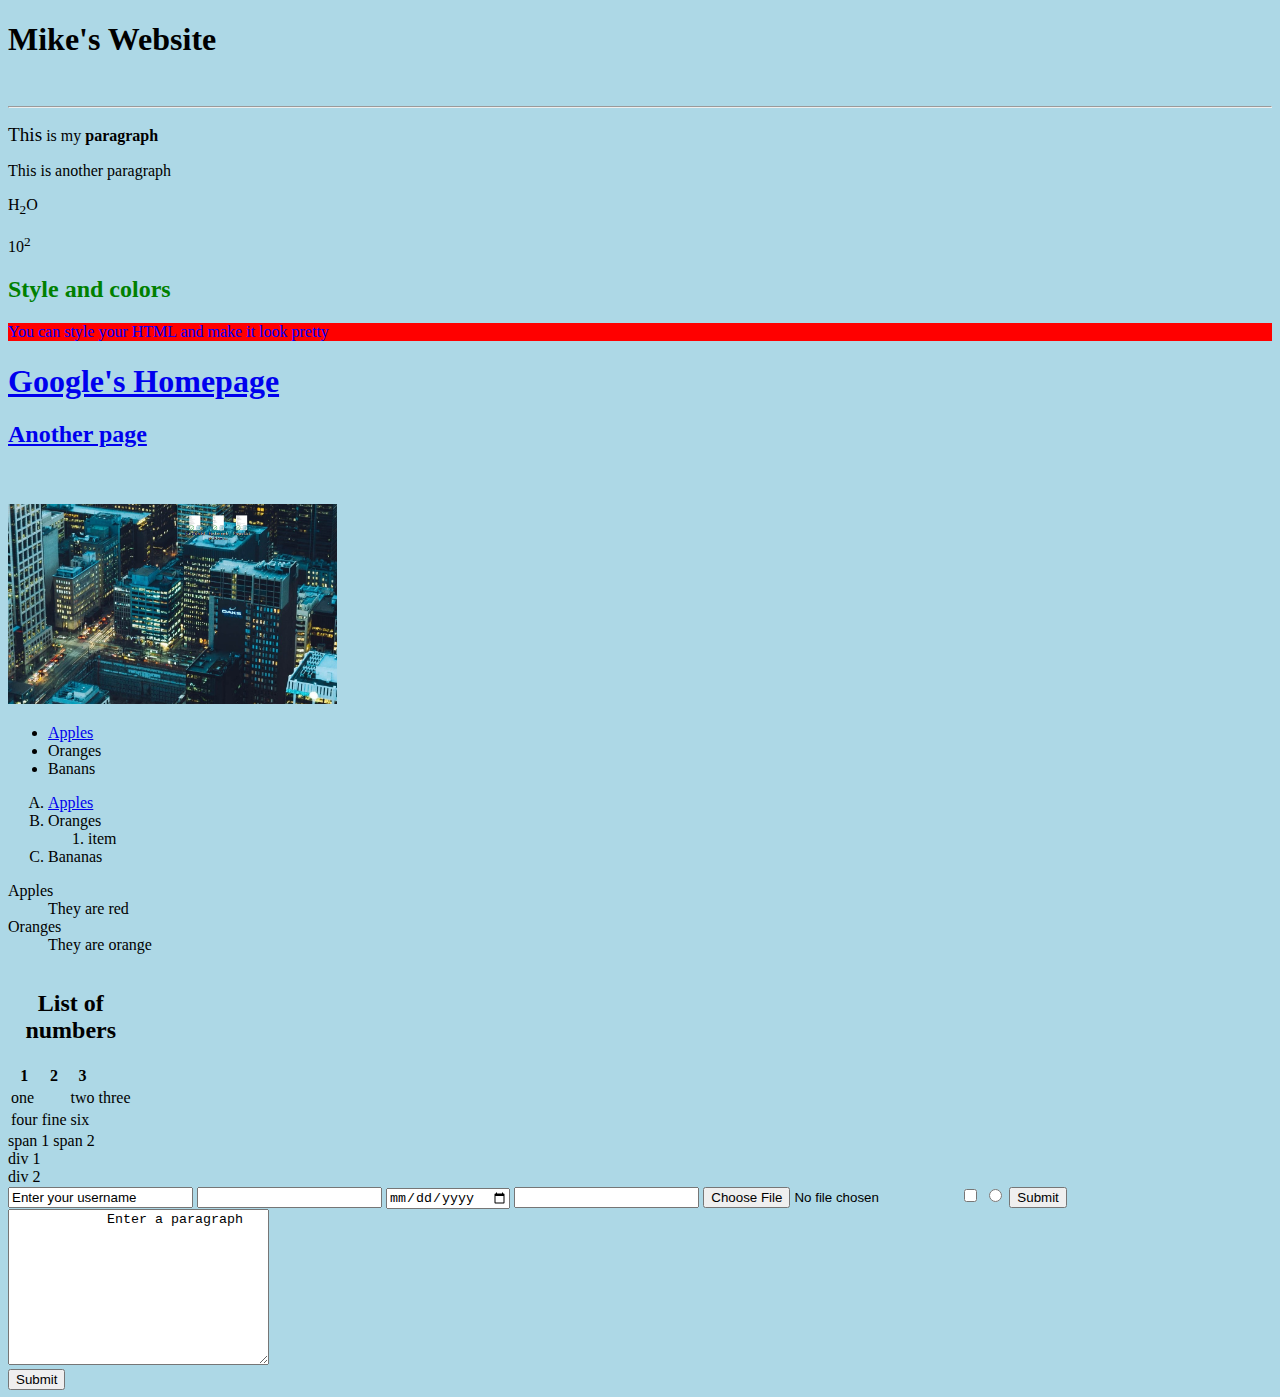
<file: index.html>
<!DOCTYPE html>
<html lang="en">
    <head>
        <!-- telling web browser what types of characters i'm using inside of this document-->
        <meta charset="UTF-8">

        <!-- display information on its search pages-->
        <meta name="description" content="This is an awesome website">
        <title>LMD</title>
    </head>
    <body style="background-color: lightblue;">

        <!--basic tags-->
        <h1>Mike's Website</h1>
        <br/>
        <hr/>
        <p> <big>This</big> is my <b>paragraph</b></p>
        <p>This is another paragraph</p>
        <p>H<sub>2</sub>O</p>
        <p>10<sup>2</sup></p>


        <!-- style and color -->
        <h2 style="color:green;">Style and colors</h2>
        <p style="color: blue; background-color:red">You can style your HTML and make it look pretty</p>


        <!-- formatting a page-->
        <header>
            <nav>

            </nav>
        </header>

        <main>
            <article>
                <section>
                    <aside>
                        <!-- this content is on the page and it's getting show to the users but it's not related-->
                    </aside>

                </section>

                <section>

                </section>
            </article>
        </main>


        <!-- link: web link or file-->
        <a href="https://www.google.com" target="_blank"><h1>Google's Homepage</h1></a>
        <a href="New Text Document.html"><h2>Another page</h2></a>
            <!-- if the file not in same directory use href="dir/file_name.html"-->
        <br/>


        <!-- image -->
        <br/>
        <a href="https://image.lag.vn/upload/news/20/10/13/5_LQCZ.jpg" alt="Yashazi" alt="Yashazi">
        <img height="200" src="SC.png" alt="Yashazi">
        </a>


        <!-- list-->
        <!-- unordered list -->
        <ul>
            <li><a href="#">Apples</a></li>
            <li>Oranges</li>
            <li>Banans</li>
        </ul>


        <!-- ordered list -->
        <ol type="A">  <!--type="I" -->
            <li><a href="#">Apples</a></li>
            <li>Oranges</li>
                <ol>
                    <li>item</li>
                </ol>
            <li>Bananas</li>
        </ol>

        <!-- description list -->
        <dl>  <!--description list term-->
            <dt>Apples</dt>
            <dd> They are red</dd>
            <dt>Oranges</dt>
            <dd>They are orange</dd>
        </dl>


        <!-- table -->
        <table>
            <thead>
                <caption><h2>List of numbers</h2></caption>
                <tr>  <!-- define row-->
                    <th>1</th>  <!-- column title -->
                    <th>2</th>
                    <th>3</th>
                </tr>
            </thead>

            <tbody>
                <tr>  <!-- define row-->
                    <td colspan="2">one</td>  <!-- column in first row-->
                    <td>two</td>
                    <td>three</td>
                </tr>

                <tr>  <!-- define row-->
                    <td>four</td>  <!-- column in first row-->
                    <td>fine</td>
                    <td>six</td>
                </tr>
            </tbody>
        </table>


        <!--div and span -->
        <span>span 1</span>
        <span>span 2</span>
        <!-- inline element (<a>) || block element (<p>)-->
        <!-- span are inline container || div are block element -->
        <div id="div1">div 1</div>
        <div>div 2</div>

        <!-- input and forms-->
        <input type="text" value="Enter your username"/>
        <input type="password"/>
        <input type="date" />
        <input type="email" />
        <input type="file" />
        <input type="checkbox">
        <input type="radio">
        <input type="submit">
        <textarea rows="10" cols="30">
            Enter a paragraph
        </textarea>
        <br>
        <form>
            <input type="submit">
        </form>

        <footer>

        </footer>
    </body>
</html>
</file>
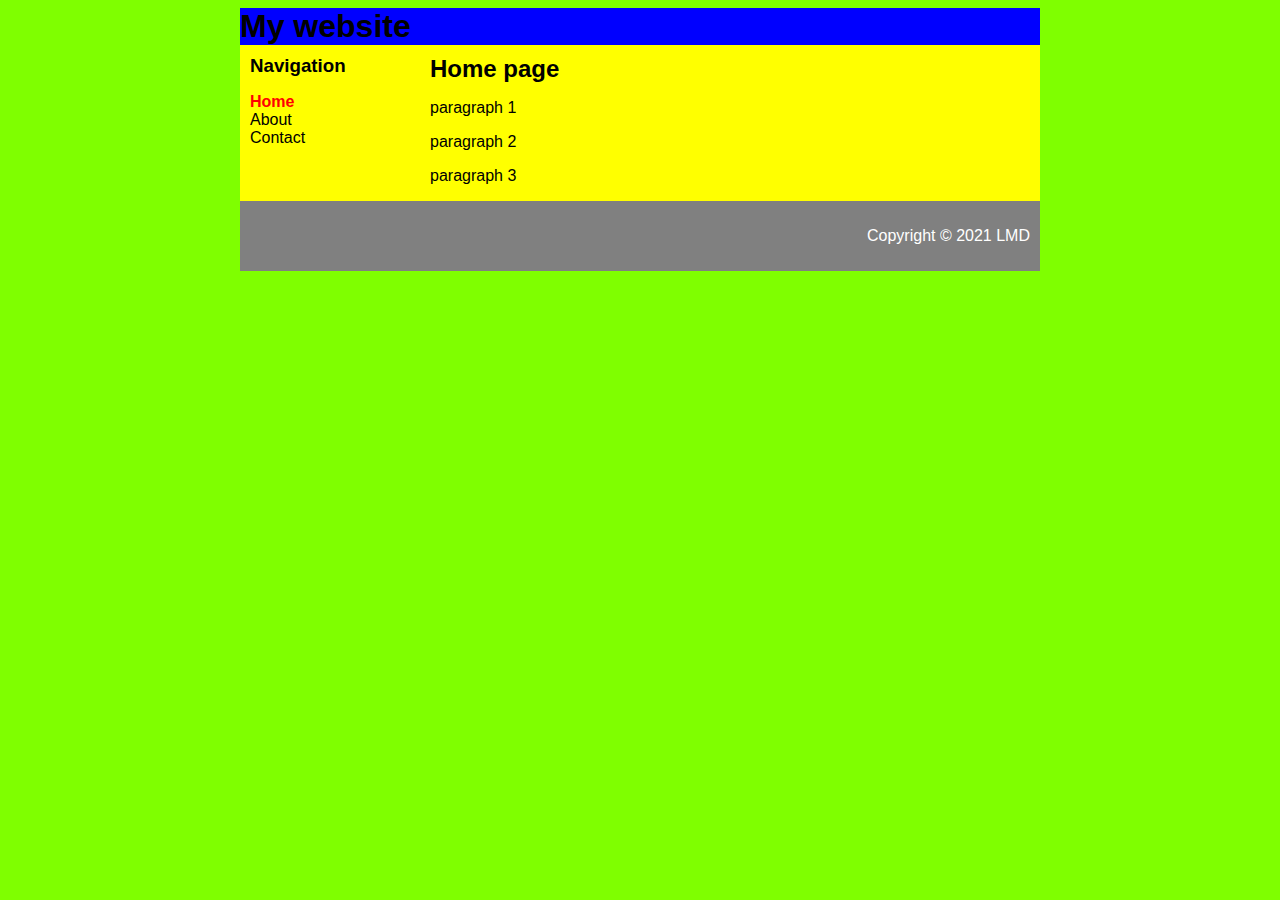
<file: New Text Document.html>
<html>
	<head>
		<title> My website </title>
		<link rel="stylesheet" type="text/css" href="style.css"/>
	</head>
	<body>
		<div id="container">
			<div id="header">
				<h1>My website</h1>
			</div>
			<div id="content">
				<div id="nav">
					<h3>Navigation</h3>
					<ul>
						<li><a class="selected" href="index.html">Home</a></li>
						<li>About</li>
						<li>Contact</li>
					</ul>
				</div>

				<div id='main'>
					<h2>Home page</h2>
				<p>paragraph 1</p>
				<p>paragraph 2</p>
				<p>paragraph 3</p>

				</div>
			</div>
			<div id="footer">
				<p>Copyright &copy; 2021 LMD</p>
			</div>
		</div>
	</body>
</html>
</file>
<file: style.css>
body {
    background-color:chartreuse;
    font-family: Arial, Helvetica, sans-serif;
} 

a {
    text-decoration: none;
    color: red;
}

h1, h2, h3 {
    margin:0%
}
#container {
    background-color:yellow;
    width: 800px;
    margin-left: auto;
    margin-right: auto;
}

#header {
    background-color: blue;
    color: black;
    text-align:left;
}

#content {
    padding: 10px;
}

#nav {
    width: 180px;
    float: left;
}

#nav ul{
    list-style-type: none;
    padding: 0%;
}
#nav .selected {
    font-weight: bold;
}

#main {
    width: 600px;
    float: right;
}

#footer {
    clear: both;
    padding: 10px;
    background-color: gray;
    color: white;
    text-align: right;
}
</file>
